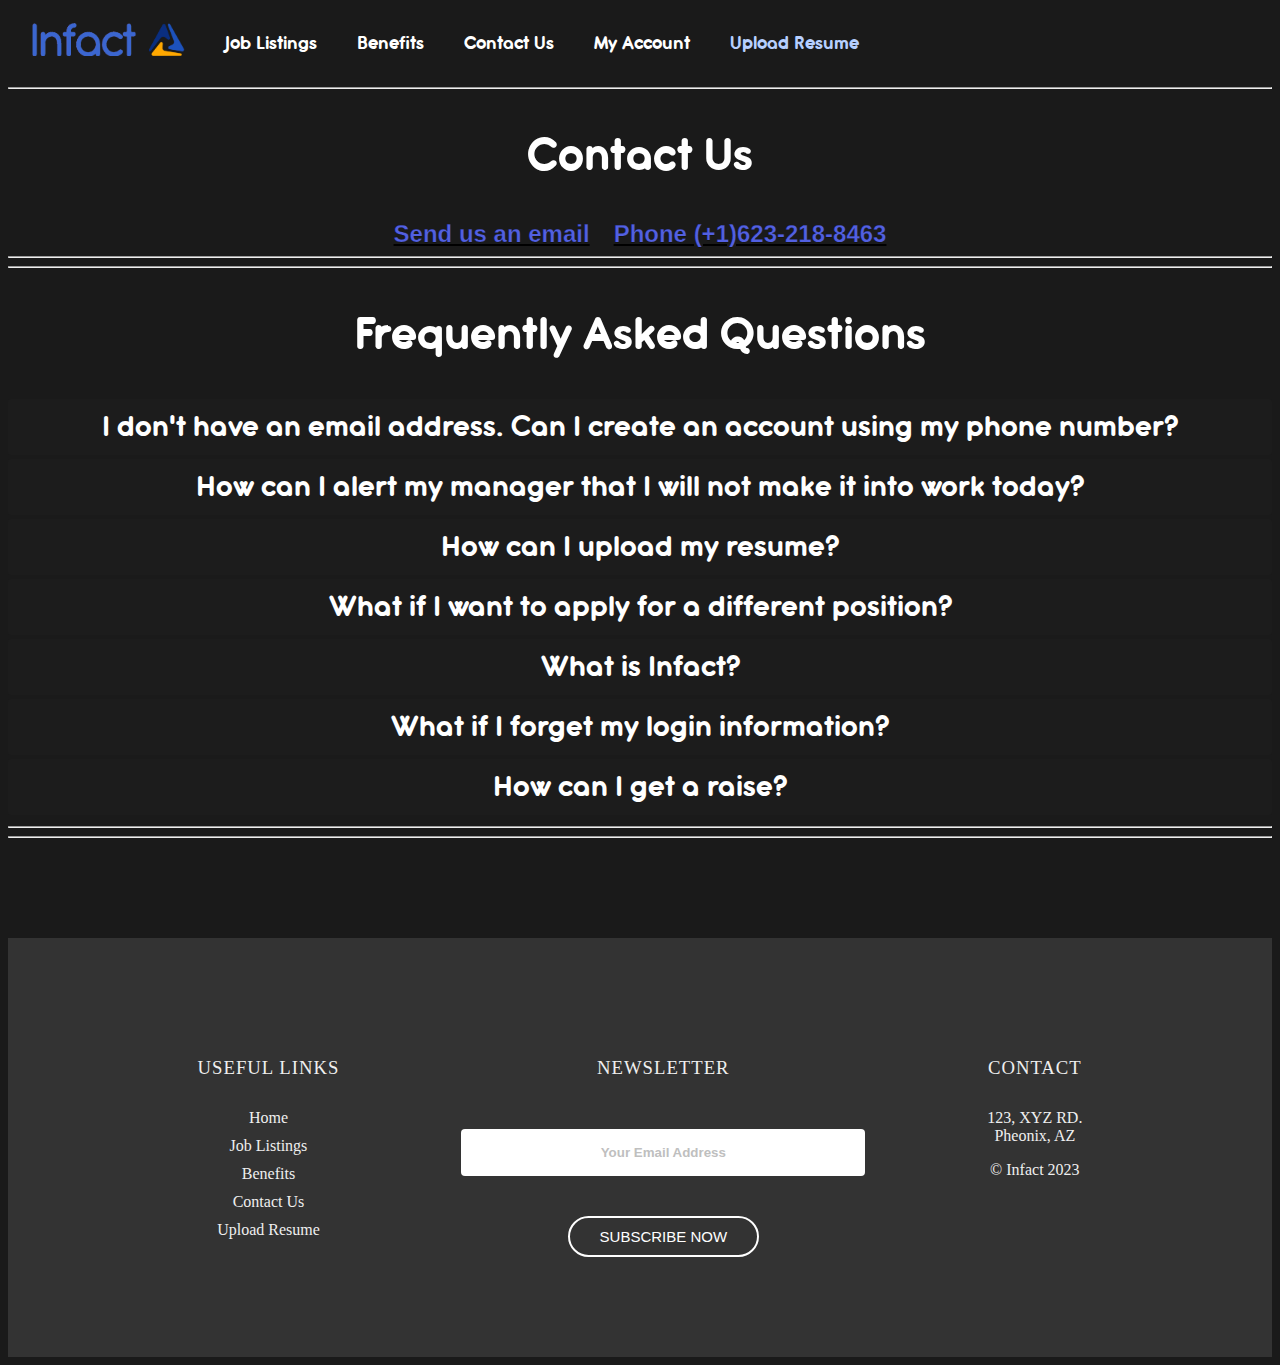
<file: ContactUsInfact.html>
<!DOCTYPE html>
<html lang="en">
<head>
    <meta charset="UTF-8">
    <meta name="viewport" content="width=device-width, initial-scale=1.0">
    <title>Infact Jobs | Home</title>
    <meta name="author" content="Alan Sanchez, Daniel Freeman">
    <meta name=”description” content="FBLA Web Design and Development">
    <meta property=”og:image” content="https://www.fbla-pbl.org/media/2022/09/FBLA_HorizontalLogo_cropped-01.png">
    <meta property=”og:description” content="FBLA-PBL Logo">
    <meta property=”og:title” content="FBLA Jobs">
    <link rel="stylesheet" type="text/css" href="./CSS/fblacss.css">
    <link rel="shortcut icon" href="favicon.ico" type="image/x-icon">
    
</head>

<body>
  <div class="navbar" >
    <a class="header-h1-link"  href="./index.html" title=""><img  class="header-h1" src="./CSS/LogoInfact.png" alt="Infact Logo"></a>

    <ul>
        <li><a class="FindJobs" href="./fblajoblistings.html">Job Listings</a></li>
        <li><a class="CompanyReviews" href="./">Benefits</a></li>
        <li><a class="FindSalaries" href="./ContactUsInfact.html">Contact Us</a></li>
        <li><a class="SignIn" href="https://github.com/AlanSanchez317/fblawebdesignprojectt">My Account</a></li>
        <li><a class="Employers" href="./resumeuploadInfact.html">Upload Resume</a></li>
    </ul>
</div>


<hr class="navbar-border">
<div class="contactusmain">
        <h1 class="contactustitle" >Contact Us</h1>
        <a class="emaillink" href="mailto:danielfree756@gmail.com">Send us an email</a>
        <a  class="phonelink" href="tel:6232188463">Phone (+1)623-218-8463</a>
        <hr>
</div>

<hr class="faqborder">
<div class="faqtitle" >
  <h1 class="FAQmaintitle" >Frequently Asked Questions</h1>
</div>

<div>
  <input class="accinput" type="checkbox" id="title1" />
  <label class="titles" for="title1">I don't have an email address. Can I create an account using my phone number?</label>
  
  <div class="content">
  <p>At this time, Infact.com only supports sign-in using a valid email address. In the near future, however, you'll be able sign in to Infact.com using your phone number.</p>
  </div>
  
  <input class="accinput" type="checkbox" id="title2" />
  <label class="titles" for="title2">How can I alert my manager that I will not make it into work today?</label>
  
  <div class="content">
  <p>Please call or message your advisor, manager, or supervisor to plan an absence ahead of time. If it is an emergency, alert your advisor, manager, or supervisor of the day of absence, and plan your schedule afterwards.</p>
  </div>
  
  <input class="accinput" type="checkbox" id="title3" />
  <label class="titles" for="title3">How can I upload my resume?</label>
  
  <div class="content">
  <p>Look at the top navigation bar and look for Upload Resume. Please export and submit a PDF file on the "Upload Resume" button, and submit your form to your selected job. If you have any trouble, please contact the phone number for Infact.</p>
  </div>
  
  <input class="accinput" type="checkbox" id="title4" />
  <label class="titles" for="title4">What if I want to apply for a different position?</label>
  
  <div class="content">
  <p>Look at the top navigation bar and look for Upload Resume. Select the job you would like to apply to. Make sure you have already contacted your supervisor or manager to make sure you do not work in that position anymore. Please export and submit a PDF file on the "Upload Resume" button, and submit your form to your selected job. If you have any trouble, please contact the phone number for Infact.</p>
  </div>
  
  <input class="accinput" type="checkbox" id="title5" />
  <label class="titles" for="title5">What is Infact?</label>
  
  <div class="content">
  <p>Infact is an insurance company that was started up in 2023 by founders Alan Sanchez and Daniel Freeman. Infact has the best insurance rates that have been beating its competitors in customer service nation wide. To get a quote, please contact Infact.</p>
  </div>
  
  <input class="accinput" type="checkbox" id="title6" />
  <label class="titles" for="title6">What if I forget my login information?</label>
  
  <div class="content">
  <p>You are able to reset it through either email or phone number. When signing in, click forget password and enter your email/phone number. A temporary email will be sent to you, where you can reset your password.</p>
  </div>

  <input class="accinput" type="checkbox" id="title7" />
  <label class="titles" for="title7">How can I get a raise?</label>
  
  <div class="contentlist">
  <p>Depending on the site, weekend shifts typically start Friday evening, are any time on Saturday, and are until Sunday evening local time. If a weekend shift is available at your site, you have the option to add it to your normal, weekly schedule. In addition to avoiding crowds and earning more pay, there are some great perks to working when most other people have time off.</p>
  <ol>
  <ul>
    <li> - More pay – Most of these shifts pay more per hour, and this adds up as time goes on.</li>
    <li> - Get an education – Attend classes during weekday hours, as opposed to losing sleep with night classes or late studying.</li>
    <li> - Family events – Make your weekdays available to volunteer, attend your child’s school events, go to doctor appointments, or coach a local sports team.</li>
    <li> - Shorter commute time – Trade in the weekday traffic battle and get more time back for yourself.</li>
    <li> - Beat the weekend crowds – Free up weekdays at your leisure — many movie theaters, museums, and parks also offer discounts during the week.</li>
    <li> - Create more hours for yourself – You will have more hours in the week to pursue you interests, passions, or a side gig.</li>
  </ul>
  </ol>
  </div>

</div>
<hr>
<hr>

<script>
var acc = document.getElementsByClassName("accordion");
var i;

for (i = 0; i < acc.length; i++) {
  acc[i].addEventListener("click", function() {
    /* Toggle between adding and removing the "active" class,
    to highlight the button that controls the panel */
    this.classList.toggle("active");

    /* Toggle between hiding and showing the active panel */
    var panel = this.nextElementSibling;
    if (panel.style.maxHeight) {
      panel.style.maxHeight = null;
    } else {
      panel.style.maxHeight = panel.scrollHeight + "px";
    }
  });
}
</script>

<div class="footer">
  <div class="col-1">
    <h3>USEFUL LINKS</h3>
    <a href="./index.html">Home</a>
    <a href="./fblajoblistings.html">Job Listings</a>
    <a href="#">Benefits</a>
    <a href="./ContactUsInfact.html">Contact Us</a>
    <a href="./resumeuploadInfact.html">Upload Resume</a>
  </div>
  <div class="col-2">
    <h3>NEWSLETTER</h3>
    <form>
      <input type="email" placeholder="Your Email Address" required>
      <br>
      <button type="submit">SUBSCRIBE NOW</button>
    </form>
  </div>
  <div class="col-3">
    <h3>CONTACT</h3>
    <p>123, XYZ RD. <br> Pheonix, AZ</p>
    <p>&copy Infact 2023</p>
    <div class="social-icons">
      <i class="fa-brands fa-facebook"></i>
      <i class="fa-brands fa-twitter"></i>
      <i class="fa-brands fa-instagram"></i>
      <i class="fa-brands fa-behance"></i>
    </div>
  </div>

</div>

</body>
</html>
</file>
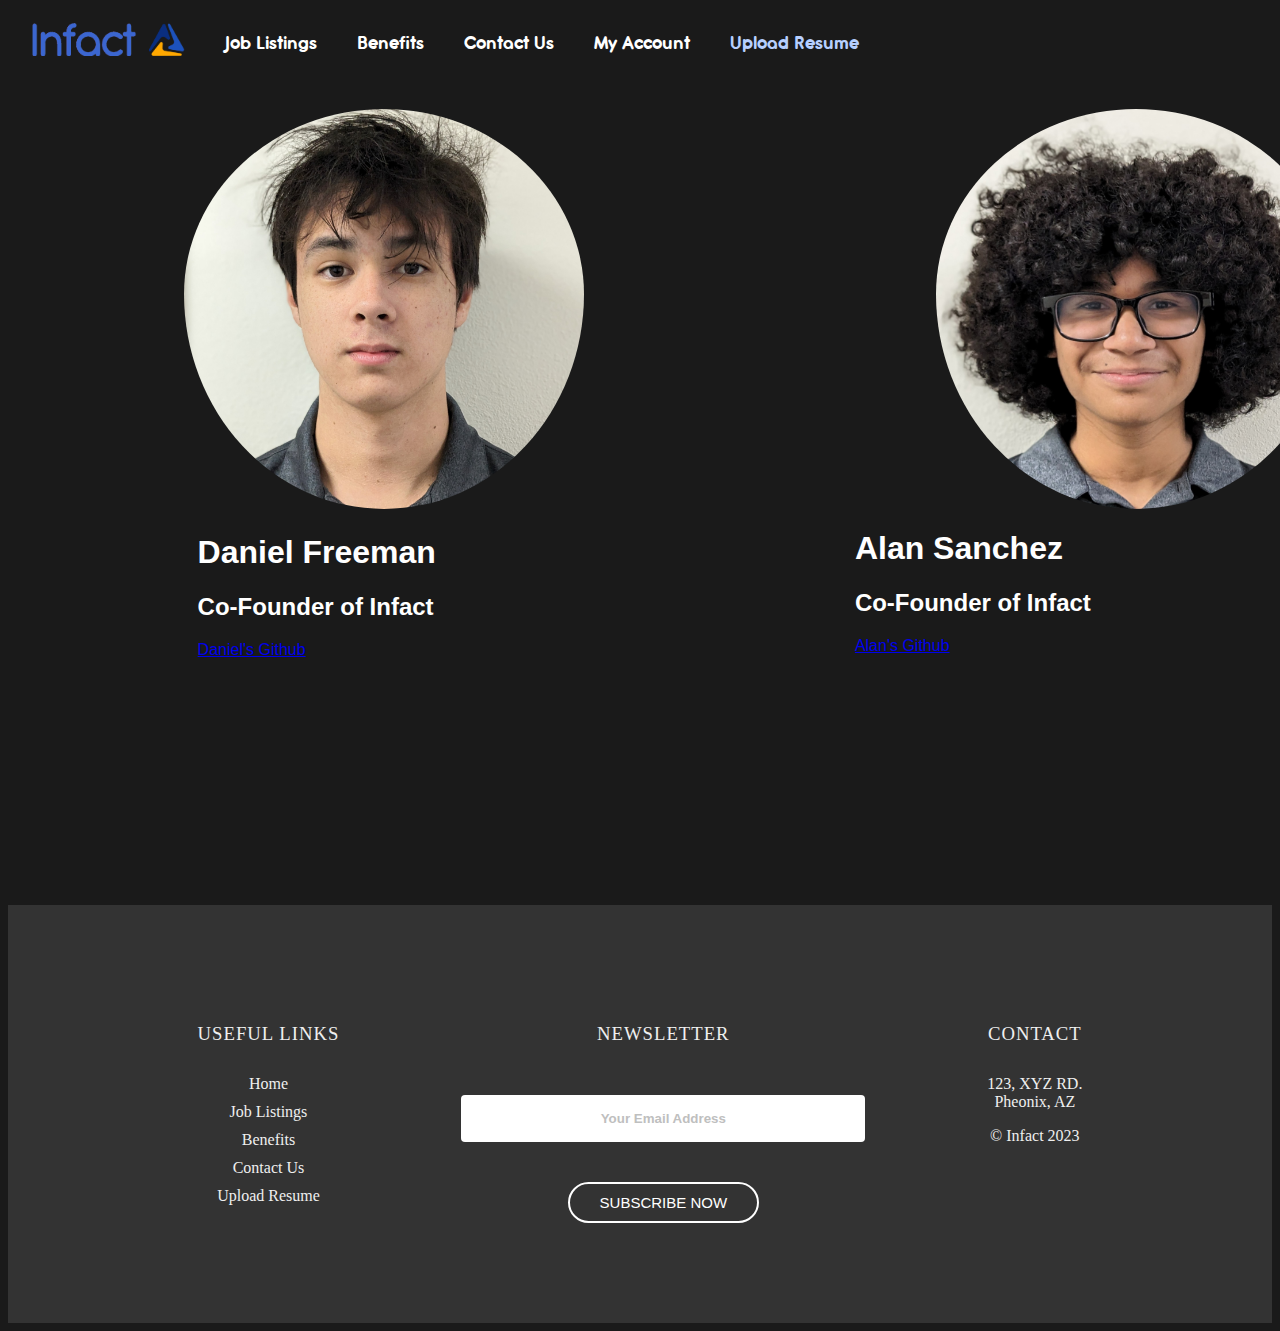
<file: fblaaccounts.html>
<!DOCTYPE html>
<html lang="en">
<head>
    <meta charset="UTF-8">
    <meta name="viewport" content="width=device-width, initial-scale=1.0">
    <title>Infact Jobs | Home</title>
    <meta name="author" content="Alan Sanchez, Daniel Freeman">
    <meta name=”description” content="FBLA Web Design and Development">
    <meta property=”og:image” content="https://www.fbla-pbl.org/media/2022/09/FBLA_HorizontalLogo_cropped-01.png">
    <meta property=”og:description” content="FBLA-PBL Logo">
    <meta property=”og:title” content="FBLA Jobs">
    <link rel="stylesheet" type="text/css" href="./CSS/fblacss.css">
    <link rel="shortcut icon" href="favicon.ico" type="image/x-icon">
    
</head>

<div class="navbar" >
    <a class="header-h1-link"  href="./index.html" title=""><img  class="header-h1" src="./CSS/LogoInfact.png" alt="Infact Logo"></a>

    <ul>
        <li><a class="FindJobs" href="./fblajoblistings.html">Job Listings</a></li>
        <li><a class="CompanyReviews" href="./fblabenefits.html">Benefits</a></li>
        <li><a class="FindSalaries" href="./ContactUsInfact.html">Contact Us</a></li>
        <li><a class="SignIn" href="./fblaaccounts.html">My Account</a></li>
        <li><a class="Employers" href="./resumeuploadInfact.html">Upload Resume</a></li>
    </ul>
</div>
<div class="photos">
  <div class="danieldiv"><img src="./PXL_20231021_003912555.PORTRAIT.jpg" alt="Daniel Freeman" height="400px" width="400px" class="daniel"></div>
  <div class="alandiv"><img src="./PXL_20231021_003656776.PORTRAIT.jpg" alt="Alan Sanchez" height="400px" width="400px" class="alan"></div>
</div>
<div>
  <div class="freeman">
    <h1>Daniel Freeman</h1>
    <h2>Co-Founder of Infact</h2>
    <div class="github1"><a href="https://github.com/DanielFreeman068">Daniel's Github</a></div>
  </div>
  <div class="sanchez">
    <h1>Alan Sanchez</h1>
    <h2>Co-Founder of Infact</h2>
    <div class="github2"><a href="https://github.com/AlanSanchez317">Alan's Github</a></div>
  </div>  
</div>





    <div class="footer">
        <div class="col-1">
          <h3>USEFUL LINKS</h3>
          <a href="./index.html">Home</a>
          <a href="./fblajoblistings.html">Job Listings</a>
          <a href="#">Benefits</a>
          <a href="./ContactUsInfact.html">Contact Us</a>
          <a href="./resumeuploadInfact.html">Upload Resume</a>
        </div>
        <div class="col-2">
          <h3>NEWSLETTER</h3>
          <form>
            <input type="email" placeholder="Your Email Address" required>
            <br>
            <button type="submit">SUBSCRIBE NOW</button>
          </form>
        </div>
        <div class="col-3">
          <h3>CONTACT</h3>
          <p>123, XYZ RD. <br> Pheonix, AZ</p>
          <p>&copy Infact 2023</p>
          <div class="social-icons">
            <i class="fa-brands fa-facebook"></i>
            <i class="fa-brands fa-twitter"></i>
            <i class="fa-brands fa-instagram"></i>
            <i class="fa-brands fa-behance"></i>
          </div>
        </div>
    
    </div>

</body>

</html>
</file>
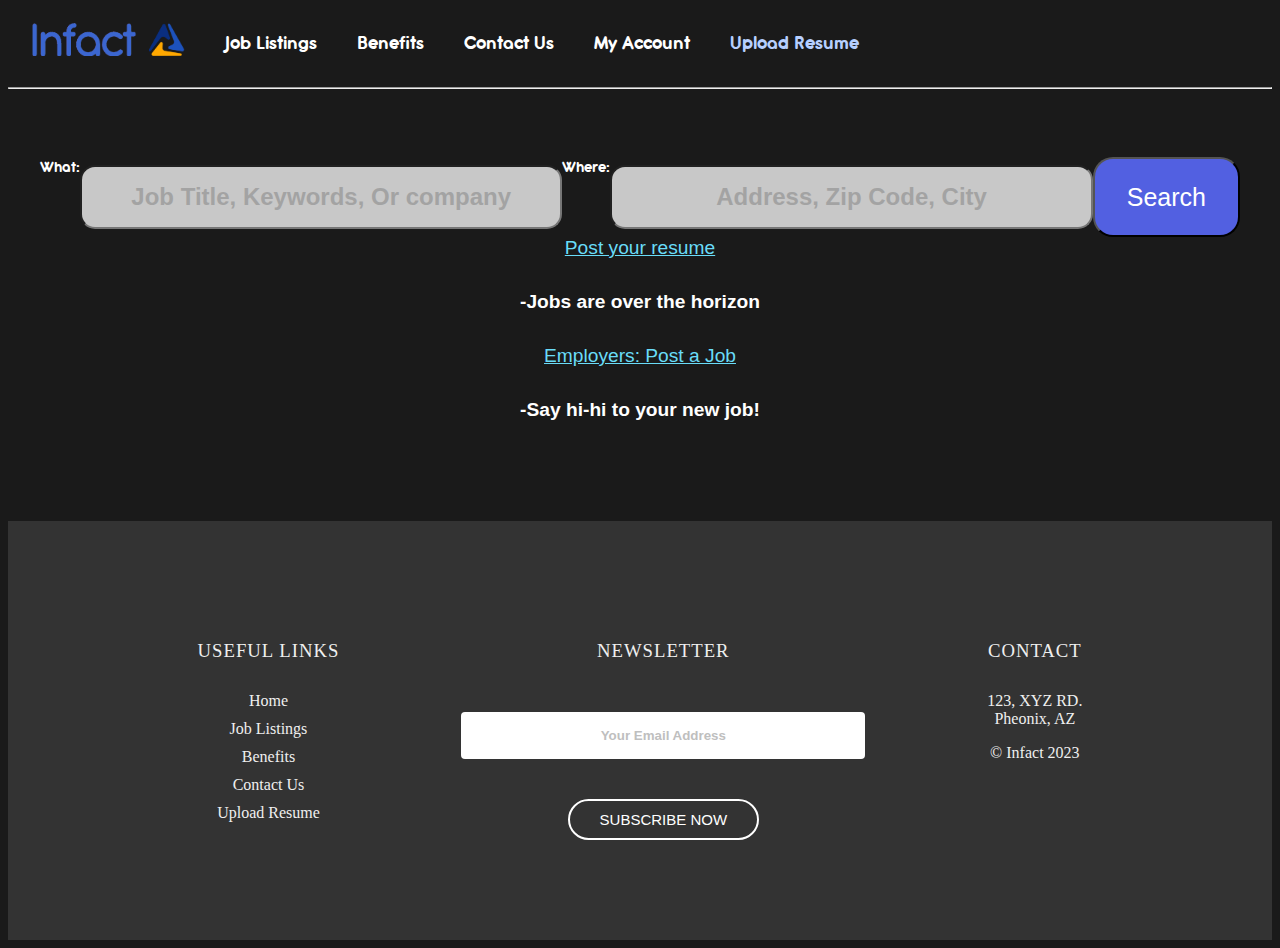
<file: fblajoblistings.html>
<!DOCTYPE html>
<html lang="en">
<head>
    <meta charset="UTF-8">
    <meta name="viewport" content="width=device-width, initial-scale=1.0">
    <title>Infact Jobs | Home</title>
    <meta name="author" content="Alan Sanchez, Daniel Freeman">
    <meta name=”description” content="FBLA Web Design and Development">
    <meta property=”og:image” content="https://www.fbla-pbl.org/media/2022/09/FBLA_HorizontalLogo_cropped-01.png">
    <meta property=”og:description” content="FBLA-PBL Logo">
    <meta property=”og:title” content="FBLA Jobs">
    <link rel="stylesheet" type="text/css" href="./CSS/fblacss.css">
    <link rel="shortcut icon" href="favicon.ico" type="image/x-icon">
    
</head>

<body>
    <div class="navbar" >
        <a class="header-h1-link"  href="./index.html" title=""><img  class="header-h1" src="./CSS/LogoInfact.png" alt="Infact Logo"></a>
    
        <ul>
            <li><a class="FindJobs" href="./fblajoblistings.html">Job Listings</a></li>
            <li><a class="CompanyReviews" href="./">Benefits</a></li>
            <li><a class="FindSalaries" href="./ContactUsInfact.html">Contact Us</a></li>
            <li><a class="SignIn" href="https://github.com/AlanSanchez317/fblawebdesignprojectt">My Account</a></li>
            <li><a class="Employers" href="./resumeuploadInfact.html">Upload Resume</a></li>
        </ul>
    </div>
    
    
    <hr class="navbar-border">
    
    <div class="mainsearch">
        <form  class="searchbars" >
        <label class="WhatClass" for="what" >What: </label>
        <input type="text" name="what" id="what" placeholder="Job Title, Keywords, Or company"><br>
        <label class="WhereClass" for="where" >Where: </label>
        <input type="text" name="where" id="where" placeholder="Address, Zip Code, City"><br>
        <br>
        <button class="button" type="button">Search</button>
        </form>
    </div>

    <div class="mainjobsearch">
        <a class="Mainjoblinks" href="indeed.com">Post your resume</a>
        <h5>-Jobs are over the horizon</h5>
        <a class="Mainjoblinks" href="indeed.com">Employers: Post a Job</a>
        <h5>-Say hi-hi to your new job! </h5>
    </div>

    <div class="footer">
        <div class="col-1">
          <h3>USEFUL LINKS</h3>
          <a href="./index.html">Home</a>
          <a href="./fblajoblistings.html">Job Listings</a>
          <a href="#">Benefits</a>
          <a href="./ContactUsInfact.html">Contact Us</a>
          <a href="./resumeuploadInfact.html">Upload Resume</a>
        </div>
        <div class="col-2">
          <h3>NEWSLETTER</h3>
          <form>
            <input type="email" placeholder="Your Email Address" required>
            <br>
            <button type="submit">SUBSCRIBE NOW</button>
          </form>
        </div>
        <div class="col-3">
          <h3>CONTACT</h3>
          <p>123, XYZ RD. <br> Pheonix, AZ</p>
          <p>&copy Infact 2023</p>
          <div class="social-icons">
            <i class="fa-brands fa-facebook"></i>
            <i class="fa-brands fa-twitter"></i>
            <i class="fa-brands fa-instagram"></i>
            <i class="fa-brands fa-behance"></i>
          </div>
        </div>
    
    </div>
</body>
</html>
</file>
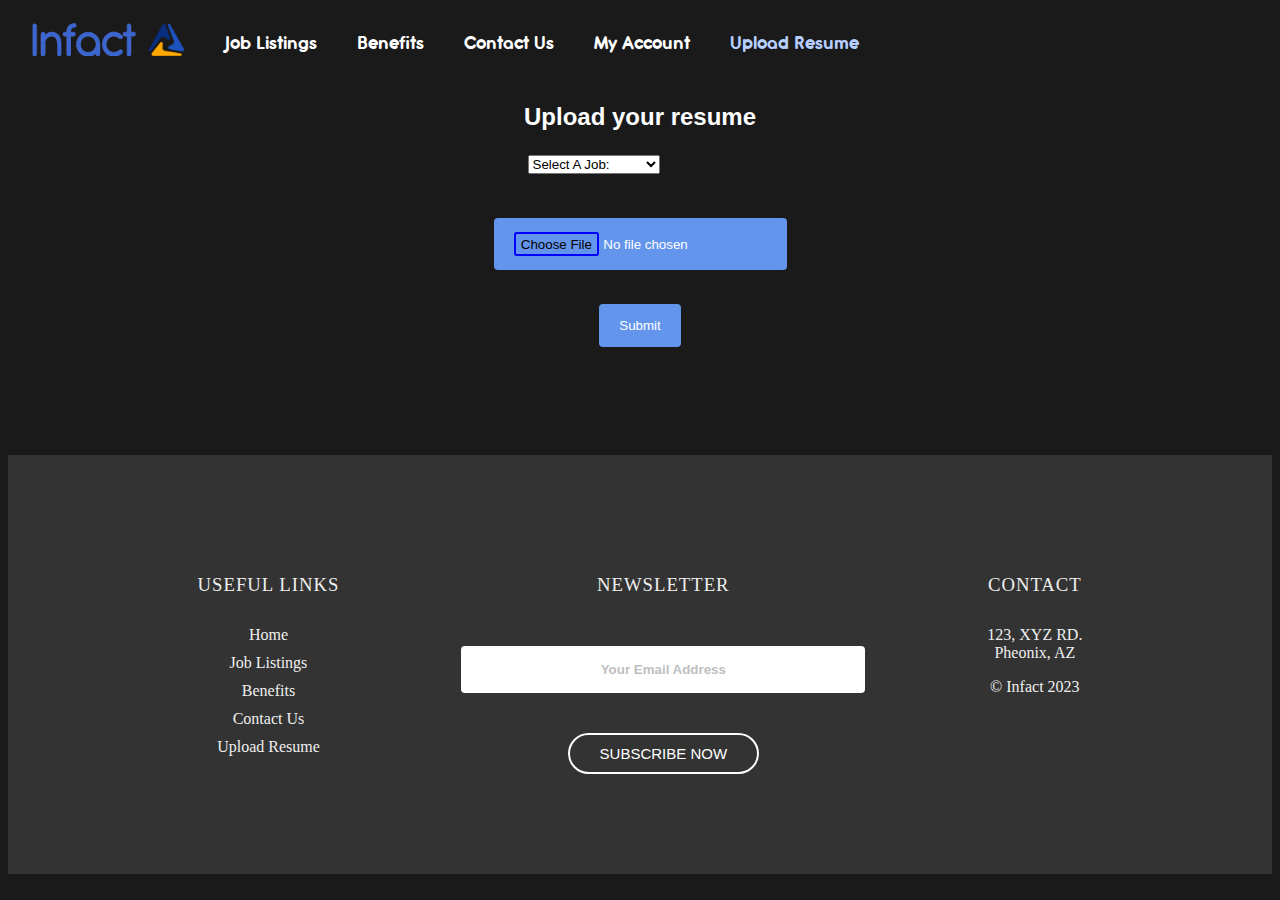
<file: resumeuploadInfact.html>
<!DOCTYPE html>
<html lang="en">
<head>
    <meta charset="UTF-8">
    <meta name="viewport" content="width=device-width, initial-scale=1.0">
    <title>Infact Jobs | Home</title>
    <meta name="author" content="Alan Sanchez, Daniel Freeman">
    <meta name=”description” content="FBLA Web Design and Development">
    <meta property=”og:image” content="https://www.fbla-pbl.org/media/2022/09/FBLA_HorizontalLogo_cropped-01.png">
    <meta property=”og:description” content="FBLA-PBL Logo">
    <meta property=”og:title” content="FBLA Jobs">
    <link rel="stylesheet" type="text/css" href="./CSS/fblacss.css">
    <link rel="shortcut icon" href="favicon.ico" type="image/x-icon">
    
</head>

<body>
<div class="navbar" >
    <a class="header-h1-link"  href="./index.html" title=""><img  class="header-h1" src="./CSS/LogoInfact.png" alt="Infact Logo"></a>

    <ul>
        <li><a class="FindJobs" href="./fblajoblistings.html">Job Listings</a></li>
        <li><a class="CompanyReviews" href="./">Benefits</a></li>
        <li><a class="FindSalaries" href="./ContactUsInfact.html">Contact Us</a></li>
        <li><a class="SignIn" href="https://github.com/AlanSanchez317/fblawebdesignprojectt">My Account</a></li>
        <li><a class="Employers" href="./resumeuploadInfact.html">Upload Resume</a></li>
    </ul>
</div>
<p style="color: white; font-size: x-large; font-weight: bolder; text-align: center; font-family: Arial, Helvetica, sans-serif;">Upload your resume</p>
<div class="form">
  <form action="#">
    <div class="select" style="width:200px;">
    <select class="selectposition">
        <option value="0">Select A Job:</option>
        <option value="1">Receptionist</option>
        <option value="2">Software Engineer</option>
        <option value="3">IT Manager</option>
      </select>
    </div>
    <br><br>
    <div>
        <input type="file" id="myFile" name="filename">
        <br><br>
        <input type="submit">
    </div>
  </form>
</div>


<div class="footer">
  <div class="col-1">
    <h3>USEFUL LINKS</h3>
    <a href="./index.html">Home</a>
    <a href="./fblajoblistings.html">Job Listings</a>
    <a href="#">Benefits</a>
    <a href="./ContactUsInfact.html">Contact Us</a>
    <a href="./resumeuploadInfact.html">Upload Resume</a>
  </div>
  <div class="col-2">
    <h3>NEWSLETTER</h3>
    <form>
      <input type="email" placeholder="Your Email Address" required>
      <br>
      <button type="submit">SUBSCRIBE NOW</button>
    </form>
  </div>
  <div class="col-3">
    <h3>CONTACT</h3>
    <p>123, XYZ RD. <br> Pheonix, AZ</p>
    <p>&copy Infact 2023</p>
    <div class="social-icons">
      <i class="fa-brands fa-facebook"></i>
      <i class="fa-brands fa-twitter"></i>
      <i class="fa-brands fa-instagram"></i>
      <i class="fa-brands fa-behance"></i>
    </div>
  </div>

</div>

</body>
</html>
</file>
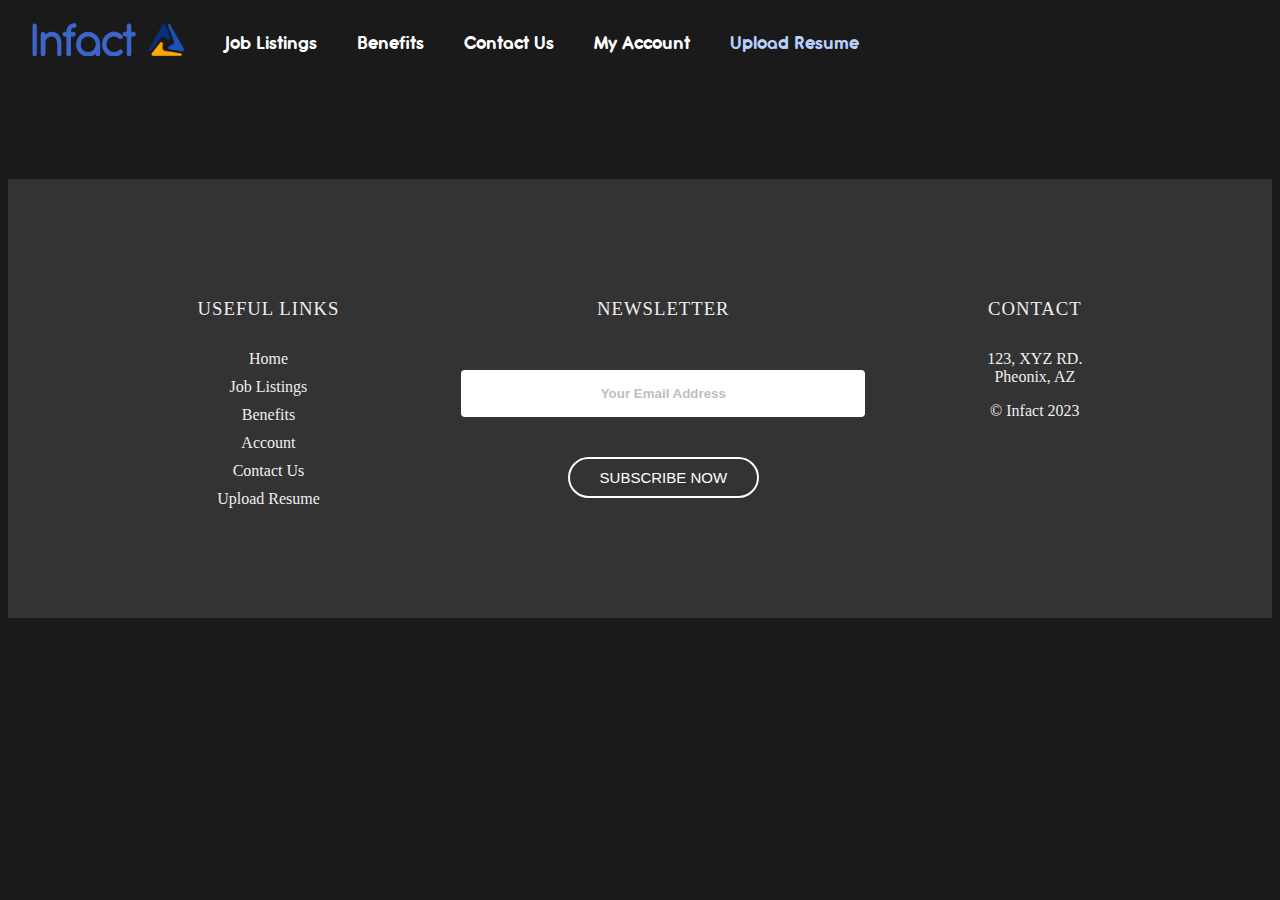
<file: Template.html>
<!DOCTYPE html>
<html lang="en">
<head>
    <meta charset="UTF-8">
    <meta name="viewport" content="width=device-width, initial-scale=1.0">
    <title>Infact Jobs | Home</title>
    <meta name="author" content="Alan Sanchez, Daniel Freeman">
    <meta name=”description” content="FBLA Web Design and Development">
    <meta property=”og:image” content="https://www.fbla-pbl.org/media/2022/09/FBLA_HorizontalLogo_cropped-01.png">
    <meta property=”og:description” content="FBLA-PBL Logo">
    <meta property=”og:title” content="FBLA Jobs">
    <link rel="stylesheet" type="text/css" href="./CSS/fblacss.css">
    <link rel="shortcut icon" href="favicon.ico" type="image/x-icon">
    
</head>

<div class="navbar" >
    <a class="header-h1-link"  href="./index.html" title=""><img  class="header-h1" src="./CSS/LogoInfact.png" alt="Infact Logo"></a>

    <ul>
        <li><a class="FindJobs" href="./fblajoblistings.html">Job Listings</a></li>
        <li><a class="CompanyReviews" href="./fblabenefits">Benefits</a></li>
        <li><a class="FindSalaries" href="./ContactUsInfact.html">Contact Us</a></li>
        <li><a class="SignIn" href="./fblaaccounts.html">My Account</a></li>
        <li><a class="Employers" href="./resumeuploadInfact.html">Upload Resume</a></li>
    </ul>
</div>



    <div class="footer">
        <div class="col-1">
          <h3>USEFUL LINKS</h3>
          <a href="./index.html">Home</a>
          <a href="./fblajoblistings.html">Job Listings</a>
          <a href="./fblabenefits">Benefits</a>
            <a href="./fblaaccounts">Account</a>
          <a href="./ContactUsInfact.html">Contact Us</a>
          <a href="./resumeuploadInfact.html">Upload Resume</a>
        </div>
        <div class="col-2">
          <h3>NEWSLETTER</h3>
          <form>
            <input type="email" placeholder="Your Email Address" required>
            <br>
            <button type="submit">SUBSCRIBE NOW</button>
          </form>
        </div>
        <div class="col-3">
          <h3>CONTACT</h3>
          <p>123, XYZ RD. <br> Pheonix, AZ</p>
          <p>&copy Infact 2023</p>
          <div class="social-icons">
            <i class="fa-brands fa-facebook"></i>
            <i class="fa-brands fa-twitter"></i>
            <i class="fa-brands fa-instagram"></i>
            <i class="fa-brands fa-behance"></i>
          </div>
        </div>
    
    </div>

</body>

</html>
</file>
<file: CSS/fblacss.css>
.header-h1{
    width: 153px;
    height: 33px;
    padding: 15px 16px 0px 24px;
    
}

.header-h1-link{
    position: relative;
    top: 0;
    left: 0;
}

.SignIn{

    font-family: Infact;
    color: rgb(255, 255, 255); 
    font-size: 20px;
    
}
.FindJobs{

    font-family: Infact;
    color: rgb(255, 255, 255); 
    font-size: 20px;
    
}
.CompanyReviews{

    font-family: Infact; 
    color: rgb(255, 255, 255); 
    font-size: 20px;
}
.FindSalaries{

    font-family: Infact;
    color: rgb(255, 255, 255); 
    font-size: 20px;
}
.Employers{

    font-family: Infact;
    color: rgb(182, 207, 255); 
    font-size: 20px;
   

}



.WhatClass{
    size: 80px;
    color: rgb(255, 255, 255);

}

.WhereClass{
    size: 25px;
    color: rgb(255, 255, 255);

}

body{
    font-family: Georgia, 'Times New Roman', Times, serif;
    background-color: rgb(26, 26, 26);
    overflow-x :hidden;
}

@font-face{
    font-family: Infact;
    src: url(./fonts/AntipastoPro-Bold_trial.ttf);
}

li{
    display: inline;
    float: left;
}

li a {
    display: block;
    color: white;
    text-align: center;
    padding: 22px 16px 22px 24px;
    text-decoration: none;
  }

li a:hover {
    background-color: rgb(82, 96, 225);
    border-radius: 20px;
    transition: background-color .5s;
  }

ul {
    list-style-type: none;
    margin: 0;
    padding: 0;
    overflow: hidden;
  }

.navbar{
    display: flex;
    flex-direction: row;
    vertical-align: middle;
  }

.footer{
	margin-top: 100px;
    padding: 100px 15%;
    background: #333;
    color: #efefef;
    display: flex;

    }

.footer div{
    text-align: center;
}

.col-2{
    flex-grow: 2;
}

.footer div h3{
    font-weight: 300;
    margin-bottom: 30px;
    letter-spacing: 1px;
}

.col-1 a{
display: block;
text-decoration: none;
color: #efefef;
margin-bottom: 10px;
}

.col-2 form input{
    width: 400px;
    height: 45px;
    border-radius: 4px;
    text-align: center;
    margin-top: 20px;
    margin-bottom: 40px;
    outline: none;
    border: none;
}

.col-2 form button{
    background: transparent;
    border: 2px solid #fff;
    color: #fff;
    border-radius: 30px;
    padding: 10px 30px;
    font-size: 15px;
    cursor: pointer;
}

.social-icons{
    margin-top: 30px;
}

.social-icons i{
    font-size: 22px;
    margin: 10px;
    cursor: pointer;
}

input[type=text] {
        width: 100%;
        padding: 12px 20px;
        margin: 8px 0;
        box-sizing: border-box;
        background-color: #c8c8c8;
        border-radius: 15px;
        font-size: x-large;
        text-align: center;
        /* display: inline-block; */
 }

input::placeholder{
    color: gray;
    font-weight: bold;
    opacity: 0.5;
}

.button {
        background-color: rgb(82, 96, 225);
        box-sizing: border-box;
        color: white;
        padding: 15px 32px 15px 32px;
        text-decoration: none;
        display: inline-block;
        font-size: 25px;
        height: 80px;
        border-radius: 20px;

      }

label{
    font-family: Infact;
}

.searchbars{
    display: flex;
    flex-direction: row;
    width: 1200px;
    height: 80px;
    margin: auto;
}

.mainsearch{
    padding-top: 60px;
}

.border-bottom{
    /* padding-top: 300px; */
    border-top: 0.5px thin rgb(255, 255, 255);

}

h5{
    font-family: Arial, Helvetica, sans-serif;
    font-size: larger;
    color: white;
}

.Mainjoblinks{
    font-family: Arial, Helvetica, sans-serif;
    font-size: Larger;
    color:rgb(105, 220, 248);

}

.mainjobsearch{
    text-align: center;
    /* display: inline-block; */
    /* display: flex;
    flex-direction: row;
    vertical-align: middle; */
}

.navbar-header{
    border-top: 0.3px thin rgb(255, 255, 255);
}


.containerStyle {
    width: 100%;
    background-image: url(longhorizontaltest.jpg);
    background-size: contain;
    background-position: top center;
    padding-top: 45px;
    padding-bottom: 45px;
    box-shadow: 0 8px 16px 0 #0062ff33;
    transition: 0.3s; 
    border: none;
}

.containerStyle:hover{
    box-shadow: 0 16px 32px 0 #0062ff33;
}


.h1test{
    color: white;
    padding: 16px 30px;
    text-align-last: center;
    font-family: Arial, Helvetica, sans-serif;
    font-size: xx-large;
}

.h4test{
    color: white;
    text-align-last: center;
    font-family: Arial, Helvetica, sans-serif;
    font-size: large;
}

.buttontest{
    color: white;
    background-color:  rgb(82, 96, 225);
    border: none;
    text-decoration: none;
    font-size: 25px;
    height: 80px;
    border-radius: 60px;
    cursor: pointer;
    padding: 8px 16px;
}

.buttontest:hover{
    background-color: rgb(41, 48, 111);
    transition: background-color .2s;
}

.buttontestcenter{
    text-align-last: center;
}

.smallfooter{
    padding: 16px 32px;
    background-color: rgb(54, 54, 54);
}

.h3testfooter{
    color: white;
    text-align-last: center;
    font-family: Arial, Helvetica, sans-serif;
    font-size: medium;
}

.hreftestfooter{
    color:  rgb(82, 96, 225);
    text-align-last: center;
    font-family: Arial, Helvetica, sans-serif;
    font-size: small;
    font-weight: bold;
}

.mainjobarea{
    padding-top: 25px;
}

.mainjobareatitle{
    color: white;
    text-align: center;
    font-family: Arial, Helvetica, sans-serif;
    font-size: xx-large;
    font-weight: bolder;
    
}

.container {
    padding: 2px 16px;
    color: white;
    text-align: center;
    font-size: small;
  }

  .card {
    /* Add shadows to create the "card" effect */
    box-shadow: 0 4px 8px 0 rgba(255, 255, 255, 0.2);
    transition: 0.3s;

    /* display: flex;
    text-align: left;
    flex-direction: row; */

    display: flex;
    flex-direction: column;
    justify-content: center;
    align-items: center;
    padding-left: 10px;
    padding-right: 10px;
  }

  .card2 {

    /* display: flex;
    text-align: left;
    flex-direction: row; */

    display: flex;
    flex-direction: column;
    justify-content: center;
    align-items: center;
    padding-left: 30px;
    padding-right: 30px;
  }

  .arrange {
    display: flex;
    flex-direction: row;
    justify-content: center;
    align-items: center;
  }

.mainjobareaborder{
    border-top: 0.5px thin rgb(255, 255, 255);
    margin-top: 25px;
    margin-bottom: 5px;
}

.navbar-header{
    border-top: 0.3px thin rgb(255, 255, 255);
    margin-bottom: 10px;
}

.accinput {
    display: none;
}

.titles {
    display: block;    
    padding: 8px 22px;
    margin: 0 0 1px 0;
    cursor: pointer;
    background: #1c1c1c;
    border-radius: 3px;
    color: #FFF;
    transition: ease .5s;
}

.titles:hover {
    background: #3a3a3a;
}

.content {
    background: rgb(96, 131, 229);
    padding: 10px 25px;
    border: 1px solid #A7A7A7;
    margin: 0 0 1px 0;
    border-radius: 3px;
    text-align: center;
}

.accinput + .titles + .content {
	opacity: 0;
	height: 0;
	font-size: 0;
	padding: 0 25px;
	transition: ease .5s;
    text-align: center;
}

.accinput:checked + .titles + .content {
	opacity: 1;
	height: 160px;
	font-size: 20px;
	padding: 10px 25px;
    text-align: center;
}

.contentlist {
    background: rgb(96, 131, 229);
    padding: 10px 25px;
    border: 1px solid #A7A7A7;
    margin: 0 0 1px 0;
    border-radius: 3px;
    text-align: center;
}

.accinput + .titles + .contentlist {
	opacity: 0;
	height: 0;
	font-size: 0;
	padding: 0 25px;
	transition: ease .5s;
    text-align: center;
}

.accinput:checked + .titles + .contentlist {
	opacity: 1;
	height: 300px;
	font-size: 20px;
	padding: 10px 25px;
    text-align: center;
}


.titles{
    font-size: 32px;
    text-align: center;
}

.contactustitle{
    font-weight: bolder;
    text-align: center;
    color: white;
    font-family: infact;
    font-size: 50px;
}

.emaillink{
    font-weight: bolder;
    text-align: center;
    color: rgb(82, 96, 225);
    font-size: x-large;
    padding-right: 10px;
    font-family: 'Franklin Gothic Medium', 'Arial Narrow', Arial, sans-serif;
    -webkit-text-stroke: rgb(0, 0, 0) 0.25px;
}

.phonelink{
    font-weight: bolder;
    text-align: center;
    color: rgb(82, 96, 225);
    font-size: x-large;
    padding-left: 10px;
    font-family: 'Franklin Gothic Medium', 'Arial Narrow', Arial, sans-serif;
    -webkit-text-stroke: rgb(0, 0, 0) 0.25px;
}

.contactusmain{
    text-align: center;
}



/* 400 lines of code woooo */

.FAQmaintitle{
    font-weight: bolder;
    text-align: center;
    color: white;
    font-family: infact;
    font-size: 50px;
}

.joblink{
    color: white;
    font-family: Arial, Helvetica, sans-serif;
    font-size: x-large;
    font-weight: bolder;
    text-decoration: none;

}

.fblalargeborder{
    border: none;
    border-radius: 50px;
}

.fblajobtextcontainer{
    color: white;
    display: flex;
    flex-wrap: wrap;
    align-content: end;
    justify-content: end;
    text-align: center;
    padding-bottom: 100px;
}

.fblaimage{
padding: 10px;
padding-left: 50px;
display: flex;
}

.fblajobintershipinfo{
    display: flex;
}

.fblalink{
    color: lightblue;
    text-decoration: double;
    font-size: larger;
}

.fblatext{
    font-size: x-large;
}


.readystartedtextalign{
    text-align: center;
    font-family: Arial, Helvetica, sans-serif;
}

.readystartedtext{
    color: white;
}

.readystarted{
    padding: 15px 32px;
    background-color: rgb(54, 54, 54);
}

.reasonsborderstyle{
    color: rgb(54, 54, 54);
    /* 500 Lines of Code */
    width: 1150px;
    size: 10;
}

.reasonstextalign{
    color: white;
    text-align: center;
}



/* width */
::-webkit-scrollbar {
    width: 15px;
  }
  
  /* Track */
  ::-webkit-scrollbar-track {
    background: #505050;
  }
  
  /* Handle */
  ::-webkit-scrollbar-thumb {
    background: #748cc5;
  }
  
  /* Handle on hover */
  ::-webkit-scrollbar-thumb:hover {
    background: #6163e2;
  }
  
input[type=submit] {
    background-color:cornflowerblue;
    color: white;
    padding: 14px 20px;
    margin: 8px 0;
    border: none;
    border-radius: 4px;
    cursor: pointer;
}
input[type=file] {
    background-color:cornflowerblue;
    color: white;
    padding: 14px 20px;
    margin: 8px 0;
    border: none;
    border-radius: 4px;
    cursor: pointer;
}
input[type=file]::file-selector-button {
    border: 2px solid blue;
    padding: .2em .4em;
    border-radius: .2em;
    background-color: cornflowerblue;
    transition: 1s;
  }
  
  input[type=file]::file-selector-button:hover {
    background-color: #81ecec;
    border: 2px solid #00cec9;
  }

  .form{
    display: flex;
    align-items: center;
    justify-content: center;
    text-align: center;
  }

.header{
    display:flex;
    justify-content:center;
    color:white;
    font-family:'Franklin Gothic Medium', 'Arial Narrow', Arial, sans-serif;
}

.unda{
    display:flex;
    justify-content:center;
    color:white;
    font-family:'Franklin Gothic Medium', 'Arial Narrow', Arial, sans-serif;
}

.happyworker{
    display:flex;
    justify-content:center;
}

/* .healthcare{
    color:white;
    font-family:'Franklin Gothic Medium', 'Arial Narrow', Arial, sans-serif;
}

.healthcare-title{
    color:white;
    font-family:'Franklin Gothic Medium', 'Arial Narrow', Arial, sans-serif;
    display:flex;
    justify-content:center;
}

.hcdiv{
    display:flex;
    justify-content:center;
} */

 .healthcare-ul{
    margin-left: 2rem;
    color:white;
    font-family:'Franklin Gothic Medium', 'Arial Narrow', Arial, sans-serif;
    display:list-item;
    justify-content:left;
    list-style: disc;
    font-size: xx-large;
} 

.healthcarelists{
    display: flex;
    justify-content: left;
    margin-left: 2rem;
    color: white;
    padding:15px;
}

.financelists{
    display: flex;
    justify-content: left;
    margin-left: 2rem;
    color: white;
    padding:15px;
}

.finance-ul{
    margin-left: 2rem;
    color:white;
    font-family:'Franklin Gothic Medium', 'Arial Narrow', Arial, sans-serif;
    display:list-item;
    justify-content:left;
    list-style: disc;
    font-size:xx-large;
} 

.familygettinghealthcare{
    position:absolute;
    left:70%;
    top:72%;
}

.sadman{
    position:absolute;
    left:70%;
    top:106%;
}

.careerlists{
    display: flex;
    justify-content: left;
    margin-left: 2rem;
    color: white;
    padding:15px;
}

.career-ul{
    margin-left: 2rem;
    color:white;
    font-family:'Franklin Gothic Medium', 'Arial Narrow', Arial, sans-serif;
    display:list-item;
    justify-content:left;
    list-style: disc;
    font-size:xx-large;
} 

.nerd{
    position:absolute;
    left:70%;
    top:144%;
}

  .updates{
    background-color: #323232;
  }

  .updatestextalign{
    color: white;
    text-align: center;
    font-family: Arial, Helvetica, sans-serif;
    padding-top: 5px;
}

.signupalert{
    text-align: center;
    padding-top: 10px;
    color: white;
    padding-bottom: 50px;
}

.signupjobalert{
    text-align: center;
    color: white;
    border: 1px solid lightblue;
    padding-top: 5px;
    padding-bottom: 10px;

}

.signupjobalert form input{
    width: 400px;
    height: 45px;
    border-radius: 4px;
    text-align: center;
    margin-top: 20px;
    margin-bottom: 40px;
    outline: none;
    border: none;
}

.signupjobalert form button{
    background: #6163e2;
    border: 2px solid #fff;
    color: #fff;
    border-radius: 30px;
    padding: 10px 30px;
    font-size: 15px;
    cursor: pointer;
}

.fblajobtextcontainer2{
    color: white;
    display: flex;
    flex-wrap: wrap;
    align-content: end;
    justify-content: end;
    text-align: center;
    padding-bottom: 100px;
    padding-top: 25px;
}

.daniel{
    border: none;
    border-radius: 50%;
    padding-right:11rem;
    padding-left:11rem;
    padding-top:30px;
}

.alan{
    border: none;
    border-radius: 50%;
    padding-left:11rem;
    padding-right:11rem;
    padding-top:30px;
}

.photos{
    display:flex;
    align-items:start;
}

.freeman{
    color:white;
    font-family:'Gill Sans', 'Gill Sans MT', Calibri, 'Trebuchet MS', sans-serif;
    position:relative;
    top:0px;
    left:15%;
}
.sanchez{
    color:white;
    font-family:'Gill Sans', 'Gill Sans MT', Calibri, 'Trebuchet MS', sans-serif;
    position:relative;
    top:-150px;
    left:67%;
}

.joblistingstitle{
    font-weight: bolder;
    text-align: center;
    color: white;
    font-family: infact;
    font-size: 50px;
  }
  
  .joblistingsmain{
    text-align: center;
    background-color: #505050;
    padding-top: 5px;
    padding-bottom: 5px;
  }

  .joblistinginfomain{
    text-align: center;
    padding-top: 2px;
    padding-bottom: 2px;
  }
  
  .joboverview{
    font-weight: bolder;
    text-align: center;
    color: white;
    font-size: 35px;
  }

  .overviewtext{
    color: white;
    font-size: 20px;
    padding-left: 50px;
    padding-right: 50px;
  }

  .buttontestoverview{
    color: white;
    background-color:  rgb(82, 96, 225);
    border: none;
    text-decoration: none;
    font-size: 25px;
    height: 50px;
    border-radius: 60px;
    cursor: pointer;
    padding-top: 2px;
    padding-bottom: 2px;
    padding-left: 80px;
    padding-right: 80px;
}

.buttontestoverview:hover{
    background-color: rgb(41, 48, 111);
    transition: background-color .2s;
}

.overviewbutton{
    text-align-last: center;
    padding-bottom: 50px;
}

.infactjobstext{
    color: white;
    font-size: 20px;
}

.infactjobs{
    padding-bottom: 10px;
}

.infactjoblinkstext{
    color:#6163e2;
    text-decoration: none;
    font-size: 25px;
    padding-left: 2px;
    padding-right: 2px;
    
}
</file>
